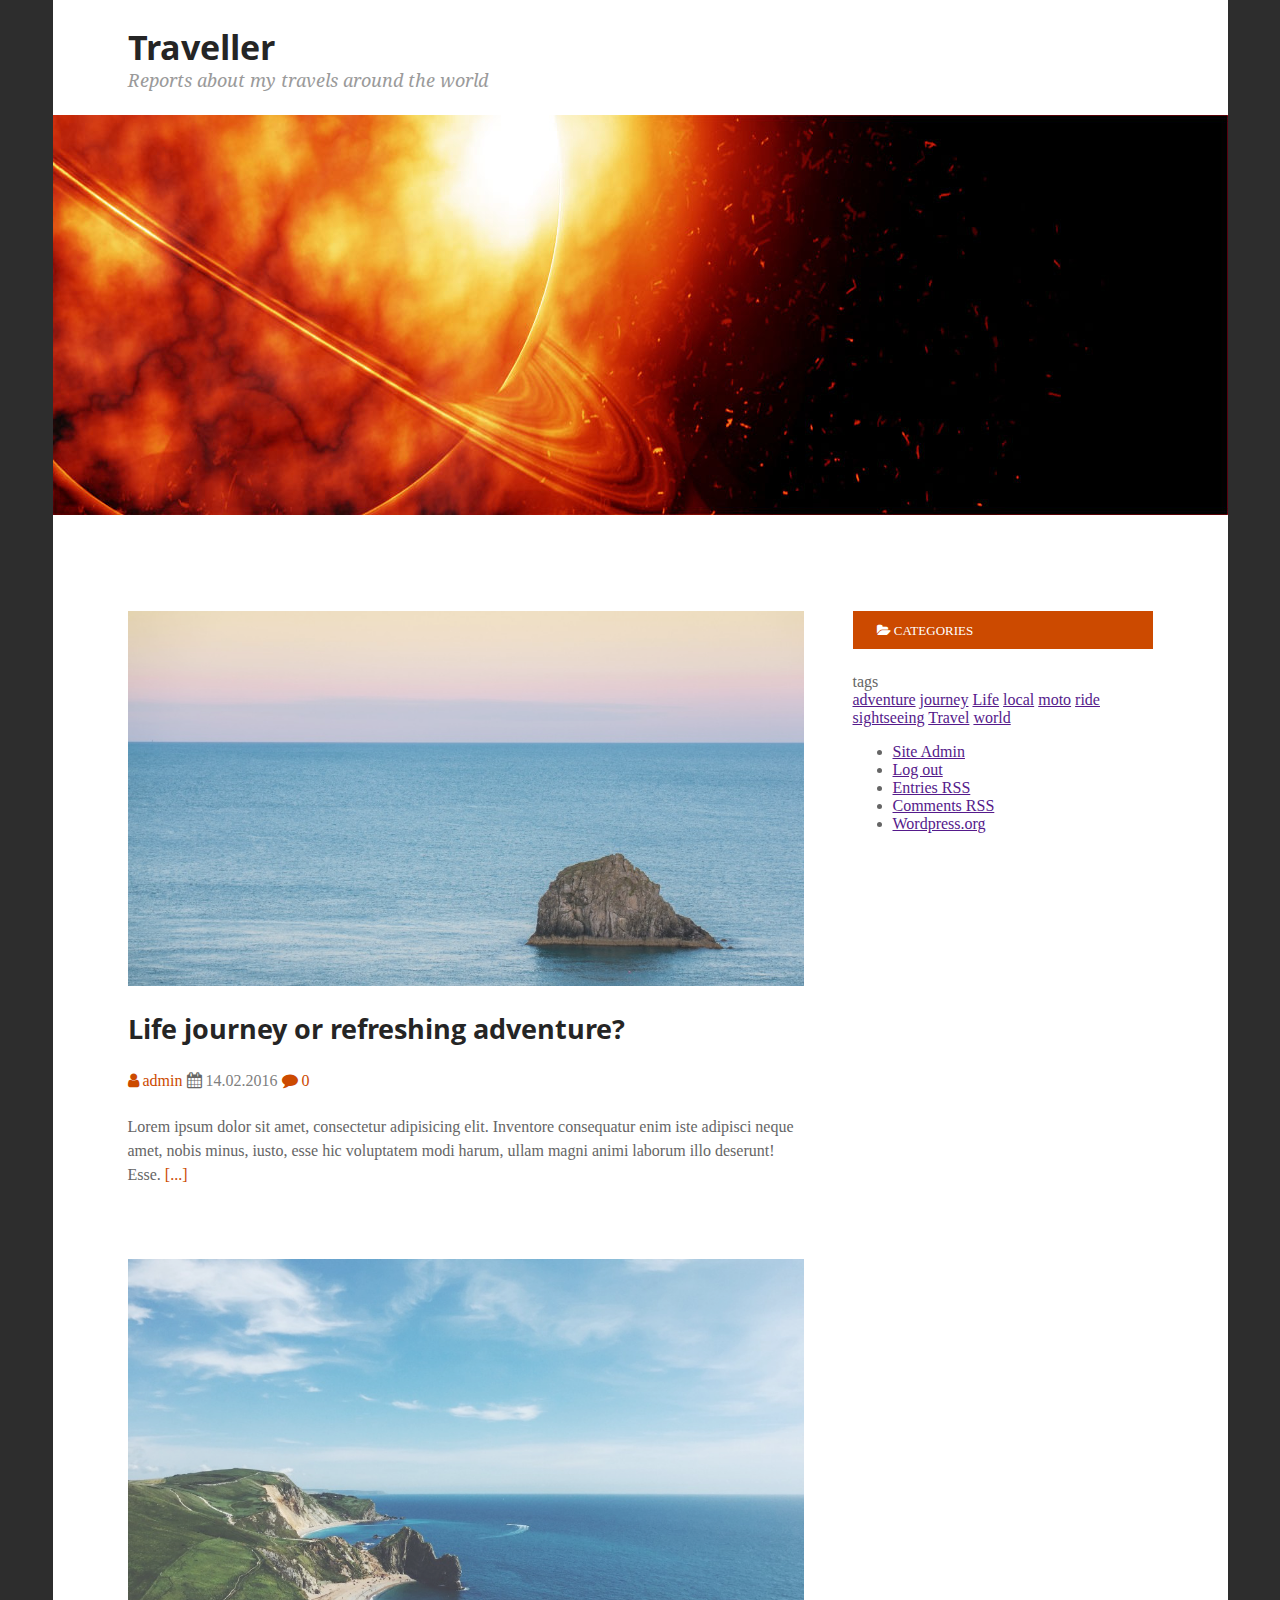
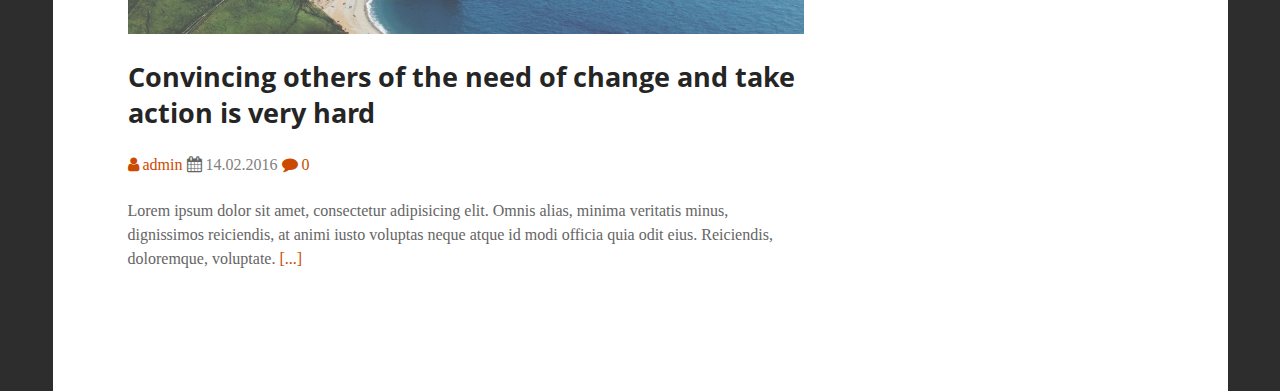
<file: new2/index.html>
<!DOCTYPE html>
<html lang="en">
    <head>
        <meta charset="utf-8">
        <title>site</title>
        <link rel="stylesheet" href="lib/font-awesome-4.7.0/css/font-awesome.min.css">
        <link rel="stylesheet" href="css/style.css">
    </head>
    <body>
        <header>
               <div class="headercontent">
                    <a class="sitename" href=""><h1>Traveller</h1></a>
                    <div class="slogan">
                        Reports about my travels around the world
                    </div>
              </div>
        </header> 
        <div class="slider">
               <a = href=""><img src="img/slider.jpg" alt=""></a>
        </div>
        <main>
            <div class="column-left">
                <div class="img">
                    <a href="">
                        <img src="img/photo-1.jpeg" alt="">
                    </a>
                </div>
                <a class="article-name" href=""><h5>Life journey or refreshing adventure?</h5></a>
                <div class="article-meta">
                    <a href="">
                        <i class="fa fa-user" aria-hidden="true"></i> admin 
                    </a>
                    <i class="fa fa-calendar" aria-hidden="true"></i> <span class="date">14.02.2016</span>
                    <a href="">
                        <i class="fa fa-comment" aria-hidden="true"></i> 0 
                    </a>
                </div>
                <article>
                    Lorem ipsum dolor sit amet, consectetur adipisicing elit. Inventore consequatur enim iste adipisci neque amet, nobis minus, iusto, esse hic voluptatem modi harum, ullam magni animi laborum illo deserunt! Esse. <a href="">[...]</a>
                </article>
                <div class="img">
                    <a href="">
                        <img src="img/photo-2.jpeg" alt="">
                    </a>
                </div>
                <a class="article-name" href=""><h5>Convincing others of the need of change and take action is very hard</h5></a>
                <div class="article-meta">
                     <a href="">
                         <i class="fa fa-user" aria-hidden="true"></i> admin 
                    </a>
                    <i class="fa fa-calendar" aria-hidden="true"></i> <span class="date">14.02.2016</span>
                    <a href="">
                        <i class="fa fa-comment" aria-hidden="true"></i> 0 
                    </a>
                </div>
                <article>
                    Lorem ipsum dolor sit amet, consectetur adipisicing elit. Omnis alias, minima veritatis minus, dignissimos reiciendis, at animi iusto voluptas neque atque id modi officia quia odit eius. Reiciendis, doloremque, voluptate. <a href="">[...]</a>
                </article>
            </div>
            <div class="column-right">
                <div class="categories">
                   <div>
                    <i class="fa fa-folder-open" aria-hidden="true"></i> Categories
                    </div>
                </div>
                <div class="form">
                    
                </div>
                <div class="tags">
                    tags
                </div>
                <div class="tags-list">
                    <a href="">adventure</a> 
                    <a href="">journey</a> 
                    <a href="">Life</a>  
                    <a href="">local</a> 
                    <a href="">moto</a> 
                    <a href="">ride</a> 
                    <a href="">sightseeing</a> 
                    <a href="">Travel</a> 
                    <a href="">world</a> 
                </div>
                <div class="meta">
                    
                </div>
                <div class="meta-list">
                    <ul>
                        <li><a href="">Site Admin</a></li>
                        <li><a href="">Log out</a></li>
                        <li><a href="">Entries RSS</a></li>
                        <li><a href="">Comments RSS</a></li>
                        <li><a href="">Wordpress.org</a></li>
                    </ul>
                </div>
            </div>
        </main>
    </body>
</html>
</file>
<file: new2/css/style.css>
@font-face {
	font-family: 'OpenSans-Bold';
	src: url('../font/OpenSans-Bold/OpenSans-Bold.eot');
	src: url('../font/OpenSans-Bold/OpenSans-Bold.eot?#iefix') format('embedded-opentype'),
		url('../font/OpenSans-Bold/OpenSans-Bold.woff') format('woff'),
		url('../font/OpenSans-Bold/OpenSans-Bold.ttf') format('truetype');
	font-weight: normal;
	font-style: normal;
}

@font-face {
	font-family: 'DroidSerif';
	src: url('../font/DroidSerif/DroidSerif.eot');
	src: url('../font/DroidSerif/DroidSerif.eot?#iefix') format('embedded-opentype'),
		url('../font/DroidSerif/DroidSerif.woff') format('woff'),
		url('../font/DroidSerif/DroidSerif.ttf') format('truetype');
	font-weight: normal;
	font-style: normal;
}

@font-face {
	font-family: 'DroidSerif-Italic';
	src: url('../font/DroidSerif-Italic/DroidSerif-Italic.eot');
	src: url('../font/DroidSerif-Italic/DroidSerif-Italic.eot?#iefix') format('embedded-opentype'),
		url('../font/DroidSerif-Italic/DroidSerif-Italic.woff') format('woff'),
		url('../font/DroidSerif-Italic/DroidSerif-Italic.ttf') format('truetype');
	font-weight: normal;
	font-style: normal;
}

* {
    box-sizing: border-box;
}

html {
    font-size: 10px;
}

img {
    max-width: 100%;
    vertical-align: middle;
}
/*aaaaaaaaaaaaaaaaaaaaaaaaaaaaaaaaaaaaaaaaaaaaaaaaaaaaaaaaaaaaaaaaaaaaaaaaaaaaaaaaaaaaaaaaaaaaaaaaaaaaaaaaaaaaaaaaaaaaaaaaa*/

body{
    background: #2D2D2D;
    margin: 0;
    font-size: 1.6rem;
    color: #656565;
    
    
}
header, main{
    background: #fff;
    max-width: 1175px;
    margin: 0 auto;
    
}
.headercontent{
    padding: 24px 75px;
    
    
}
.headercontent a{
    text-decoration: none;
}

h1{
    display: inline;
    margin: 0;
    color: #252525;
    font-size: 3.4rem;
    font-family: 'OpenSans-Bold';
    font-weight: bolder;
}
h1:hover {
    color: #5B5B5B;
    border-bottom: 2px solid #DEDEDE; 
    
}
.slogan{
    color: #9A9A9A;
    font-size: 1.8rem;
    font-style: italic;
    font-family: 'DroidSerif-Italic';
    font-weight: 400;
    
}
.slider{
    background: #fff;
    max-width: 1175px;
    margin: 0 auto;
    padding-bottom: 48px;
}
/*aaaaaaaaaaaaaaaaaaaaaaaaaaaaaaaaaaaaaaaaaaaaaaaaaaaaaaaaaaaaaaaaaaaaaaaaaaaaaaaaaaaaaaaaaaaaaaaaaaaaaaaa*/


img {
    width: 100%;
    height: 400px;
}
/*aaaaaaaaaaaaaaaaaaaaaaaaaaaaaaaaaaaaaaaaaaaaaaaaaaaaaaaaaaaaaaaaaaaaaaaaaaaaaaaaaaaaaaaaaaaaaaaaaaaaaaaa*/
main{
    padding: 48px 75px;
    display: flex;
    flex-direction: row;
    justify-content: space-between;
    overflow: hidden;
}
.column-left{
    width: 66%;
}
.img a img {
    opacity: 0.85;
    transition-duration: 0.5s;
    padding-bottom: 25px;
}
.img a img:hover{
    opacity: 1;
}
.article-name{
    color: #252525;
    text-decoration: none;
    font-family: "OpenSans-Bold";
    font-size: 3.2rem;
    transition-duration: 0.5s;
}
.article-name:hover{
    color: #CC4A00;
    text-decoration: underline;
}
h5{
    margin: 0;
}
.article-meta{
    margin: 25px auto;
}
.article-meta a, article a{
    text-decoration: none;
    color: #CC4A00;
}
.date{
    color: #7F7F7F;
}
article{
    padding-bottom: 24px;
    margin-bottom: 48px;
    line-height: 1.5;
}
/*aaaaaaaaaaaaaaaaaaaaaaaaaaaaaaaaaaaaaaaaaaaaaaaaaaaaaaaaaaaaaaaaaaaaaaaaaaaaaaaaaaaaaaaaaaaaaaaaaaaaaaaa*/
.column-right{
    width: 34%;
    max-width: 300px;
    display: flex;
    flex-direction: column;
}
.categories{
    padding: 12px 24px 10px;
    font-size: 1.3rem;
    text-transform: uppercase;
    color: #fff;
    background: #CC4A00;
    margin-bottom: 24px;
    float: left;
}
.categories div{
    display: inline;
}
</file>
